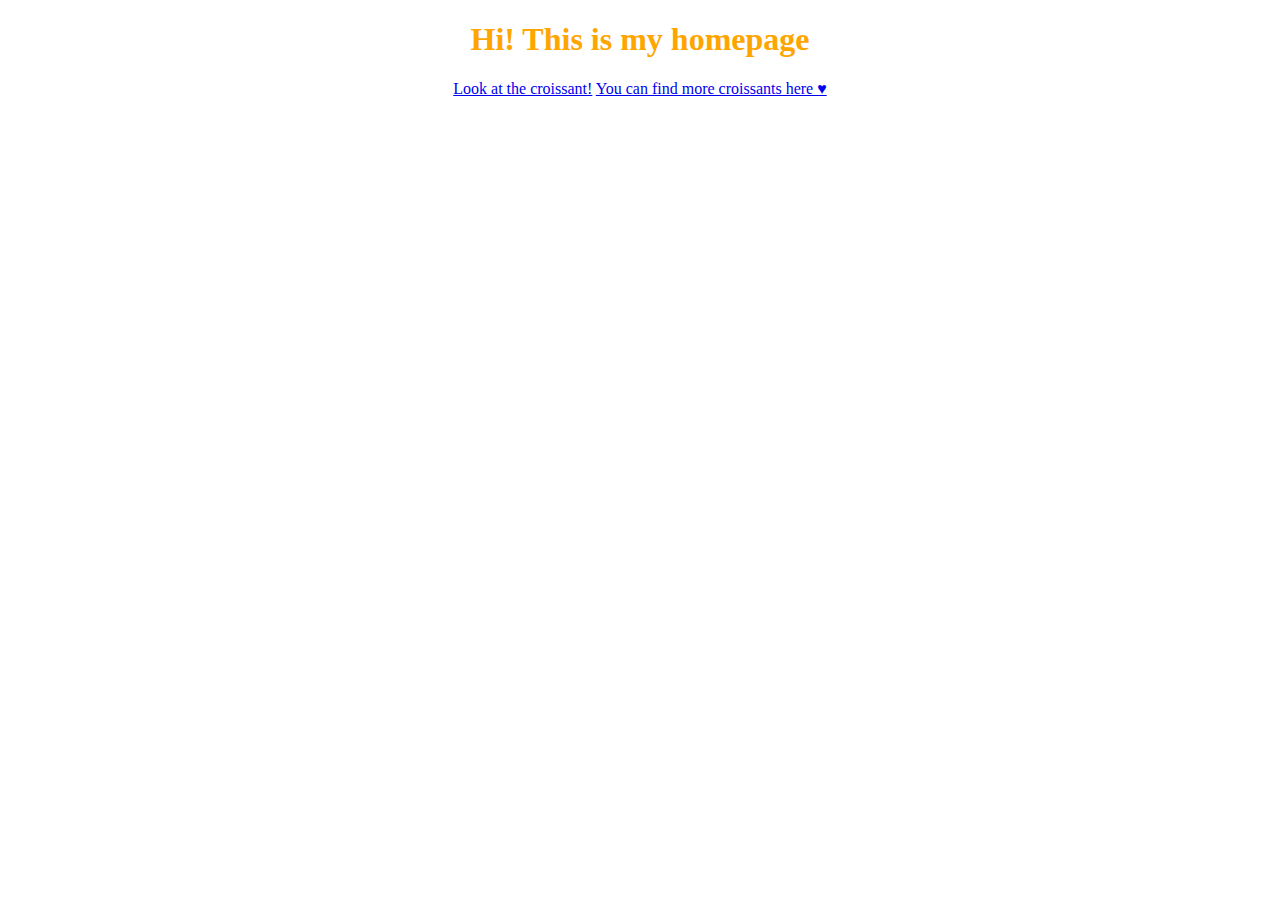
<file: index.html>
<!DOCTYPE html>
<html lang="en">
  <head>
    <meta charset="UTF-8" />
    <meta
      name="description"
      content="Welcome to my simple site about the Croissant!"
    />
    <meta http-equiv="X-UA-Compatible" content="IE=edge" />
    <meta name="viewport" content="width=device-width, initial-scale=1.0" />
    <link rel="stylesheet" href="/style/app.css" />
    <title>Croissant Homepage - Chillmoon</title>
  </head>
  <body>
    <h1>Hi! This is my homepage</h1>
    <a href="/photo.html" title="Photo of croissant">Look at the croissant!</a>
    <a href="/contact.html" title="Contact page"
      >You can find more croissants here ♥</a
    >
  </body>
</html>
</file>
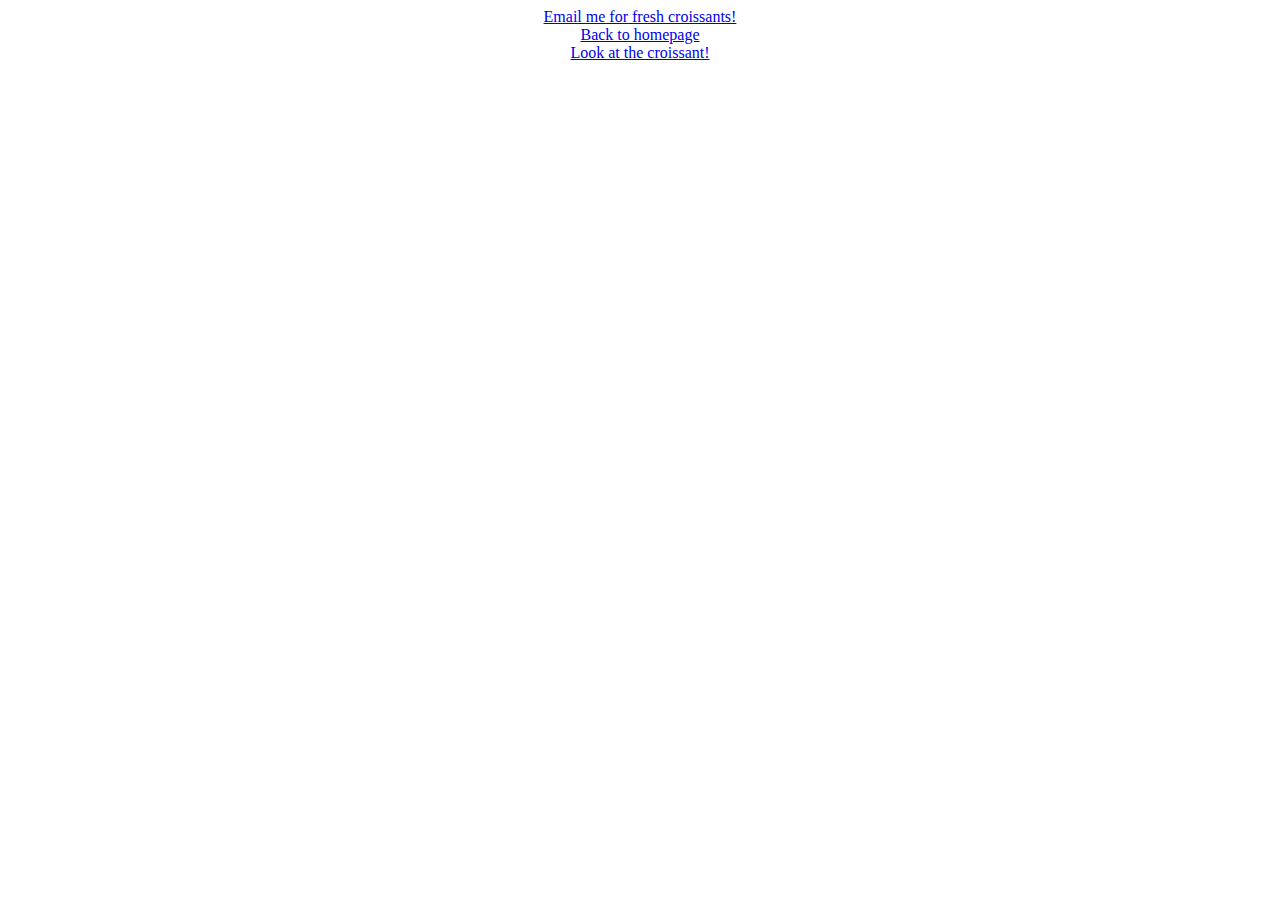
<file: contact.html>
<!DOCTYPE html>
<html lang="en">
  <head>
    <meta charset="UTF-8" />
    <meta http-equiv="X-UA-Compatible" content="IE=edge" />
    <meta name="viewport" content="width=device-width, initial-scale=1.0" />
    <link rel="stylesheet" href="/style/app.css" />
    <title>Buy my Croissants</title>
  </head>
  <body>
    <a href="mailto:chillmoon07@gmail.com">Email me for fresh croissants!</a>

    <div><a href="/" title="Back to homepage">Back to homepage</a></div>
    <div>
      <a href="/photo.html" title="Photo of croissant"
        >Look at the croissant!</a
      >
    </div>
  </body>
</html>
</file>
<file: style/app.css>
body {
  text-align: center;
}
h1 {
  color: orange;
}
</file>
